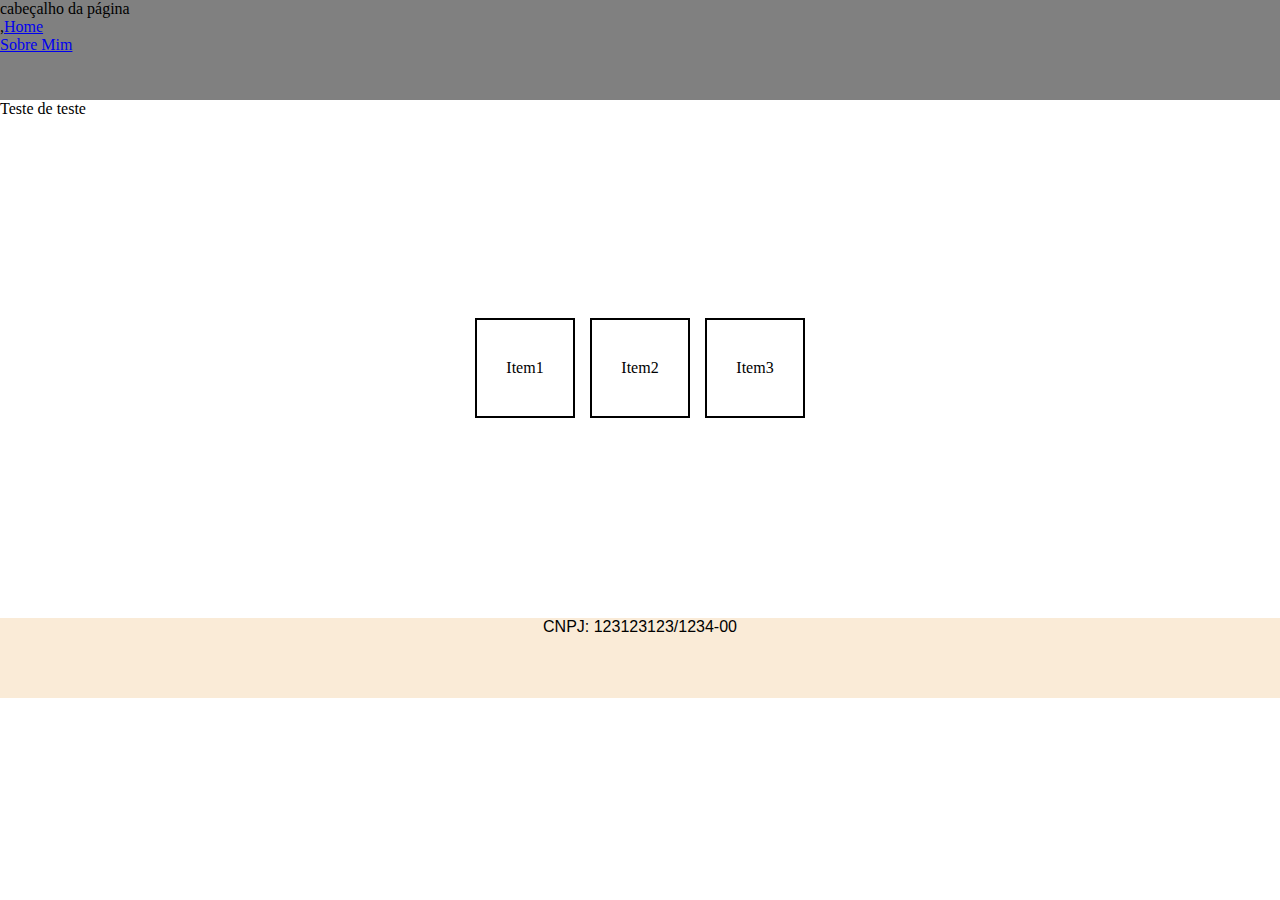
<file: index.html>
<!DOCTYPE html>
<html lang="pt-br">
<head>
    <meta charset="UTF-8">
    <meta http-equiv="X-UA-Compatible" content="IE=edge">
    <meta name="viewport" content="width=device-width, initial-scale=1.0">
    <title>Document</title>
    <link rel="stylesheet" href="style.css">
</head>
<body>
    <header class="cabecalhopagina">
        cabeçalho da página
        <nav>
            <ul>
                <li>,<a href="#home">Home</a></li>
                <li><a href="#sobremim">Sobre Mim</a></li>
            </ul>
        </nav>
    </header>
    <section>
        <p>Teste de teste</p>
        <div class="aflex-container">
            <div class="aflex-item">Item1</div>
            <div class="aflex-item">Item2</div>
            <div class="aflex-item">Item3</div>
        </div>
    </section>
    <footer>
        <p>CNPJ: 123123123/1234-00</p>
    </footer>
</body>
</html>
</file>
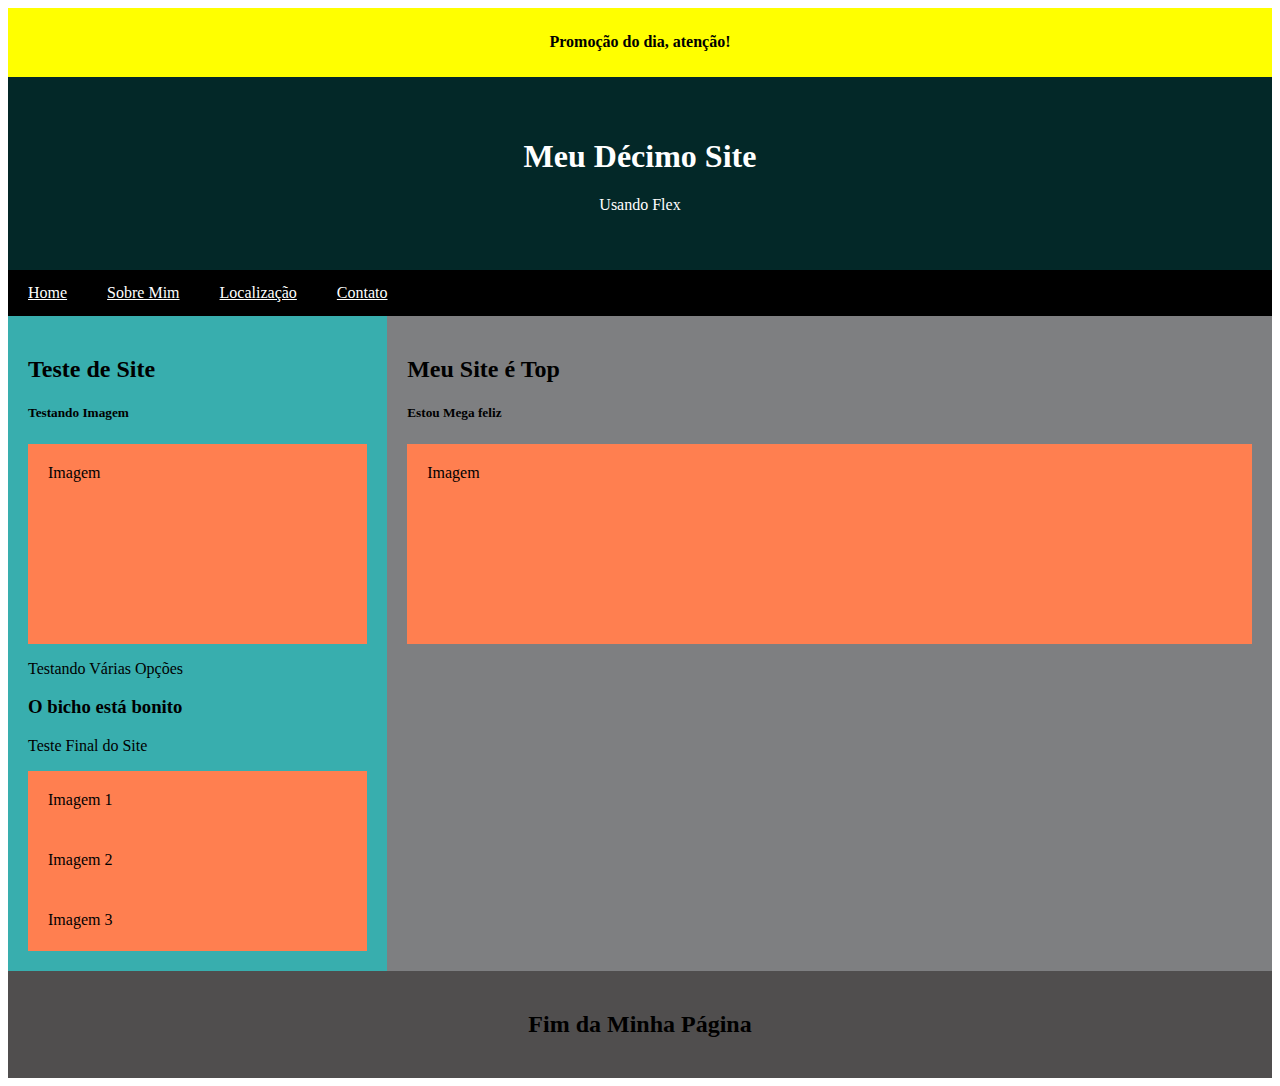
<file: home.html>
<!DOCTYPE html>
<html lang="pt-br">
<head>
    <meta charset="UTF-8">
    <meta http-equiv="X-UA-Compatible" content="IE=edge">
    <meta name="viewport" content="width=device-width, initial-scale=1.0">
    <link rel="stylesheet" href="estilo.css">
    <title>Document</title>
</head>
<body>
    <div class="alertainicial">
        <h4 style="text-align: center;">Promoção do dia, atenção!</h4>
    </div>
    <div class="header">
        <h1>Meu Décimo Site</h1>
        <p>Usando Flex</p>
    </div>
    <div class="navbar">
        <a href="#">Home</a>
        <a href="#">Sobre Mim</a>
        <a href="#">Localização</a>
        <a href="#">Contato</a>
    </div>
    <div class="row">
        <div class="side">
            <h2>Teste de Site</h2>
            <h5>Testando Imagem</h5>
            <div class="imagemteste" style="height: 200px;">Imagem</div>
            <p>Testando Várias Opções</p>
            <h3>O bicho está bonito</h3>
            <p>Teste Final do Site</p>
            <div class="imagemteste" style="height: 60px;">Imagem 1</div>
            <div class="imagemteste" style="height: 60px;">Imagem 2</div>
            <div class="imagemteste" style="height: 60px;">Imagem 3</div>
        </div>   
        <div class="main">
            <h2>Meu Site é Top</h2>
            <h5>Estou Mega feliz</h5>
            <div class="imagemteste" style="height: 200px;">
                Imagem
            </div>
        </div>
    </div>
    <div class="footer">
        <h2>Fim da Minha Página</h2>
    </div>
</body>
</html>
</file>
<file: style.css>
* {
    margin: 0;
    padding: 0;
    box-sizing: border-box;
}

.cabecalhopagina {
    background-color: gray;
    height: 100px;
}

footer {
    background-color: antiquewhite;
    height: 80px;
    text-align: center;
    font: bold;
    font-family: 'Trebuchet MS', 'Lucida Sans Unicode', 'Lucida Grande', 'Lucida Sans', Arial, sans-serif;
}

.aflex-item {
    border: 2px solid black;
    width: 100px;
    height: 100px;
    display: flex;
    justify-content: center;
    align-items: center;
}

.aflex-container {
    display: flex;
    justify-content: center;
    align-items: center;
    height: 500px;
    gap: 15px;
}
</file>
<file: estilo.css>
* {
    box-sizing: border-box;
}

.alertainicial {
    background-color: yellow;
    padding: 4px;
}

.header {
    padding: 40px;
    text-align: center;
    background-color: rgb(3, 40, 40);
    color: white;
}

.navbar {
    display: flex;
    background-color: black;
}

.navbar a {
    color: white;
    padding: 14px 20px;
    text-align: center;
}

.navbar a:hover {
    background-color: gray;
    color: black;
}

.row {
    display: flex;
    flex-wrap: wrap;
}

.side {
    flex: 30%;
    background-color: rgb(56, 174, 174);
    padding: 20px;
}

.main {
    flex: 70%;
    background-color: rgb(126, 127, 129);
    padding: 20px;
}

.footer {
    padding: 20px;
    text-align: center;
    background-color: rgb(80, 78, 78);
}

.imagemteste {
    background-color: coral;
    width: 100%;
    padding: 20px;
}

@media screen and (max-width: 800px) {
    .row, .navbar {
        flex-direction: column;
    }
}
</file>
